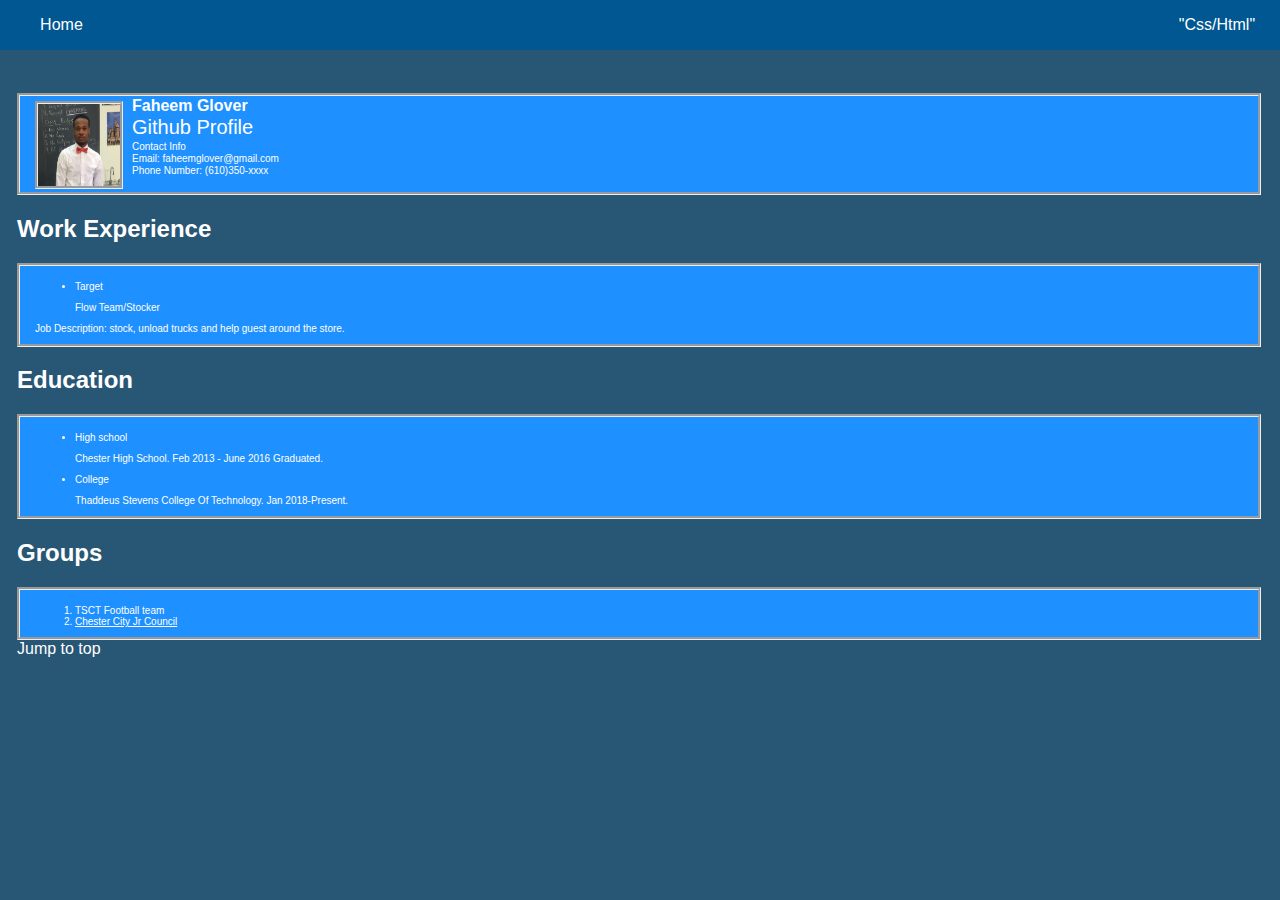
<file: resume/index.html>
<!DOCTYPE html>
<html lang="en" dir="ltr">

<head>

  <link href="styles.css" rel="stylesheet" type="text/css">
  <meta charset="utf-8">
  <title id="page-header">Resume</title>
</head>

<body>

  <div class="wrapper">
    <nav>
      <ul class="top">
        <li><a href="../index.html">Home</a></li>
        <li><a href="https://codepen.io/Fahz33/pen/rqzKmY">"Css/Html"</a></li>
      </ul>
    </nav>

    <section class="cont">
      <img src="../img/head.jpeg" alt="head shot of me">
      <div>
      <h1>Faheem Glover</h1>
      <p><a href="https://github.com/Fahz33">Github Profile</a>
      <p>Contact Info</p>
      <P>Email: faheemglover@gmail.com</p>
      <p>Phone Number: (610)350-xxxx</p>
    </div>
    </section>

    <h2>Work Experience</h2>
    <section class="work">
      <ul>
        <li>Target</li>
        <p>Flow Team/Stocker</p>
      </ul>
      <p>Job Description: stock, unload trucks and help guest around the store.</p>
    </section>



    <h2> Education </h2>
    <section class="skool">
      <ul>
        <li>High school</li>
        <p>Chester High School. Feb 2013 - June 2016 Graduated.</p>
      </ul>

      <ul>
        <li>College</li>
        <p>Thaddeus Stevens College Of Technology. Jan 2018-Present.</p>
      </ul>
    </section>

    <h2>Groups</h2>
    <section class="group">
      <ol>
        <li>TSCT Football team</li>
        <li><a href="https://chesterpablog.wordpress.com/2016/04/14/chester-city-council-swears-in-junior-council-members/"> Chester City Jr Council</a></li>
      </ol>
    </section>

    <a href="#page-header" class="aaa"> Jump to top</a>
  </div>
</body>

</html>
</file>
<file: resume/styles.css>
body {
  position: relative;
  top: 100px;
  font-family: 'Nunito', sans-serif;
}

nav {
  width: 100%;
  position: fixed;
  top: .1px;
  left: .1px;
  background-color: #005792;
}

.top {
  display: flex;
  justify-content: space-between;
}

.top a {
  color: white;
  text-decoration: none;
}

.top li+li a {
  margin-right: 25px;
}

a, .top li {
  list-style: none;
  text-decoration: none;
  color: white;
}

img {
  width: 82px;
  height: 82px;
  border-style: groove;
}

.cont {
  font-size: 10px;
  display: flex;
  border-style: groove;
  margin-right: 20px;
  padding-left: 15px;
  padding-top: 5px;
  background-color: dodgerblue;
}

.work {
  clear: both;
}

div {
position: relative;
bottom: 15px;
left: 9px;
color: white;
}

a:hover{
  text-decoration: underline;
}

h1+p{
  font-size: 20px;
  margin-top: 1px;
  margin-bottom: 2px;
}

h1{
  font-size: 16px;
  margin-bottom: 1px;
}

h1+p+p{
  margin-top: 2px;
}

body{
  background-color: #285675;
}

.cont p+p {
  margin-top: 1px;
  margin-bottom: 1px;
}

.work , .skool , .group{
  font-size: 10px;
border-style: groove;
margin-right: 20px;
padding-left: 15px;
padding-top: 5px;
background-color: dodgerblue;
}

.group a{
  color: white;
  text-decoration: underline;
}
</file>
